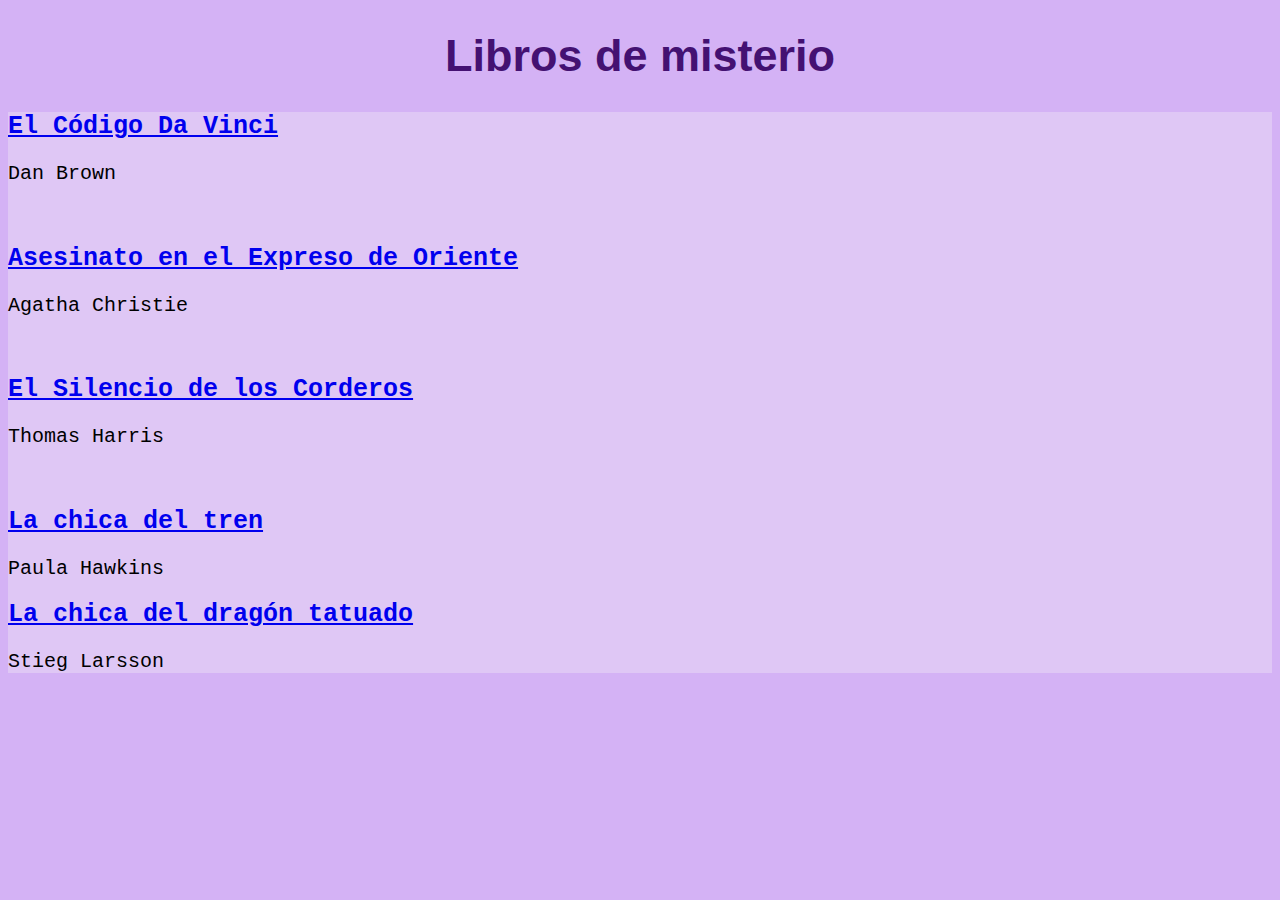
<file: html/index.html>
<!DOCTYPE html>
<html lang="es-mx">
    <head>
        <title>Proyecto 01</title>
        <meta charset="UTF-8">
        <meta name="viewport" content="width=device-width, initial-scale=1">
        <link href="style.css" rel="stylesheet">
    </head>
    <style>
        h1 {
        color: rgb(68, 17, 114) ;
        font-size: 45px;
        text-align: center;
        font-family: 'Lucida Sans', 'Lucida Sans Regular', 'Lucida Grande', 'Lucida Sans Unicode', Geneva, Verdana, sans-serif;
        }
        h2{
        color:black;
        font-size: 25px;
        text-align: left;
        font-family: 'Courier New', Courier, monospace;
        }
        p{
        color:black;
        font-size: 20px;
        text-align: left;
        font-family: 'Courier New', Courier, monospace;
        }
        body{
                background-color: rgb(212, 178, 245);
            }
        div {
                background-color: rgb(223, 199, 245);
            }
    </style>
    <body>
        <h1>Libros de misterio</h1>       
        <article>
            <div>
                <h2><a href="\books\1"> El Código Da Vinci </a></h2>
                <p> Dan Brown </p>
                <br> 
                <h2><a href="\books\2"> Asesinato en el Expreso de Oriente </a></h2>
                <p> Agatha Christie </p>
                <br> 
                <h2><a href="\books\3"> El Silencio de los Corderos </a></h2>
                <p> Thomas Harris </p>
                <br> 
                <h2><a href="\books\4"> La chica del tren </a></h2>
                <p> Paula Hawkins </p>
                <h2><a href="\books\5"> La chica del dragón tatuado </a></h2>
                <p> Stieg Larsson </p>
            </div>
        </article>
    </body>
</html>
</file>
<file: html/style.css>
h1 {
    color: rgb(68, 17, 114) ;
    font-size: 45px;
    text-align: center;
    font-family: 'Times New Roman', Times, serif;
}
h2{
    color:black;
    font-size: 25px;
    text-align: left;
    font-family: 'Courier New', Courier, monospace;
}
p{
    color:black;
    font-size: 20px;
    text-align: left;
    font-family: 'Courier New', Courier, monospace;
}
</file>
